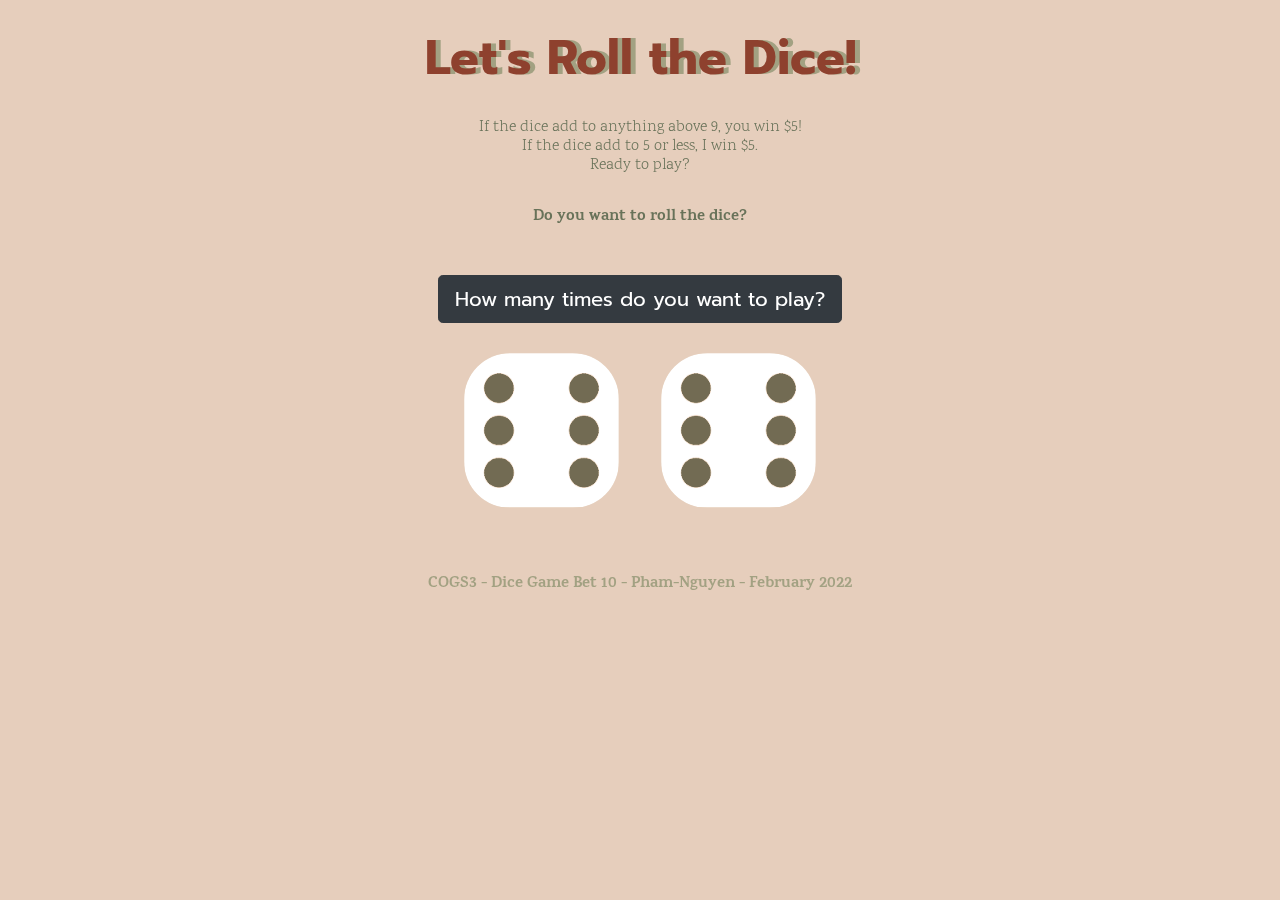
<file: dice-lab/dice.html>
<!DOCTYPE html>
<html lang="en" dir="ltr">

<head>
  <meta charset="utf-8">
  <title>COGS3 - Best of 10!</title>
  <link rel="stylesheet" href="https://stackpath.bootstrapcdn.com/bootstrap/4.3.1/css/bootstrap.min.css" integrity="sha384-ggOyR0iXCbMQv3Xipma34MD+dH/1fQ784/j6cY/iJTQUOhcWr7x9JvoRxT2MZw1T" crossorigin="anonymous">
  <link rel="stylesheet" href="styles.css">
  <link rel="preconnect" href="https://fonts.googleapis.com">
  <link rel="preconnect" href="https://fonts.gstatic.com" crossorigin>
  <link href="https://fonts.googleapis.com/css2?family=Karma&family=Prompt:ital,wght@1,800&display=swap" rel="stylesheet">
  <link href="https://fonts.googleapis.com/css2?family=Roboto:wght@100;300;400;500;900&display=swap" rel="stylesheet">
</head>

<body>

  <div class="container">
    <div>
      <!-- Reports the values of the die and the sum -->
      <h1>Let's Roll the Dice!</h1>

      <!-- Reports the outcome of the bet -->
      <h2>
        If the dice add to anything above 9, you win $5! <br>
        If the dice add to 5 or less, I win $5. <br>
        Ready to play?
      </h2>

      <!-- JS will input the content -->
      <h3></h3>

      <div>
        <p> Do you want to roll the dice? </p>
        <button class="myBtn btn btn-dark btn-lg" onclick="letsPlay()">How many times do you want to play?</button>
      </div>

    </div>

    <div>
      <div class="dice">
        <img class="img1" src="images/dice6.png">
      </div>
      <div class="dice">
        <img class="img2" src="images/dice6.png">
      </div>
    </div>

    </div>

  <footer>
    COGS3 - Dice Game Bet 10 - Pham-Nguyen - February 2022
  </footer>

  <script src="index.js" charset="utf-8"></script>

</body>

</html>
</file>
<file: dice-lab/styles.css>
.container {
  width: 70%;
  margin: auto;
  text-align: center;
}

.dice {
  text-align: center;
  display: inline-block;

}

body {
  background-color: #e6cebc;
  font-family: 'Karma', serif;
  color: #687259;
  font-weight: bold;
}

h1 {
  margin: 30px;
  text-shadow: 5px 0 #a2a182;
  font-size: 3rem;
  font-weight: 500;
  font-family: 'Prompt', sans-serif;
  font-weight: bold;
  color: #8e412e;
}

h2, h3 {
  margin: 30px;
  font-size: 1rem;
  font-weight: 300;
  color: #687259;
}

p {
  color: #687259;
}

img {
  width: 80%;
  background-color: #3f4238;
  border-radius: 30%;
  mix-blend-mode: hard-light;
}


.myBtn {
  margin: 30px;
  font-family: 'Prompt', sans-serif;
}

footer {
  margin-top: 5%;
  color: #a2a182;
  text-align: center;
  font-family: 'Karma', serif;
}
</file>
